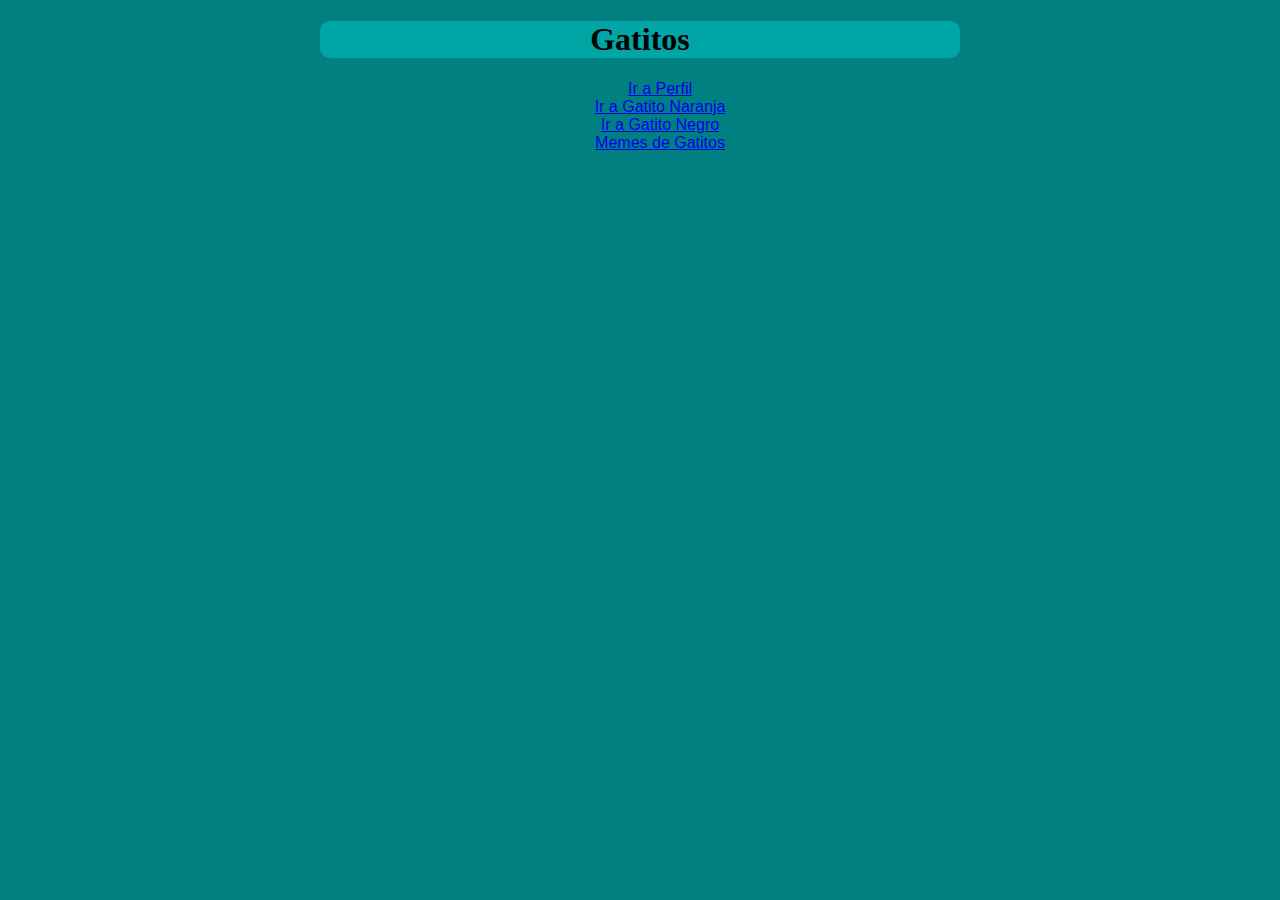
<file: practica/index.html>
<!DOCTYPE html>
<html lang="en">
<head>
    <meta charset="UTF-8">
    <meta name="viewport" content="width=device-width, initial-scale=1.0">
    <link rel="stylesheet" href="style.css">
    <title>Gatitos</title>
</head>
<body>
    <h1>Gatitos</h1>
    <ul>
        <li> <a href="./perfil.html">Ir a Perfil</a></li>
        <li><a href="gatitonaranja.html">Ir a Gatito Naranja</a></li>
        <li><a href="gatitonegro.html">Ir a Gatito Negro</a></li>
        <li><a href="https://www.youtube.com/watch?v=r-sBTcxyLLw" target="_blank">Memes de Gatitos</a></li>
    </ul>
   
</body>
</html>
</file>
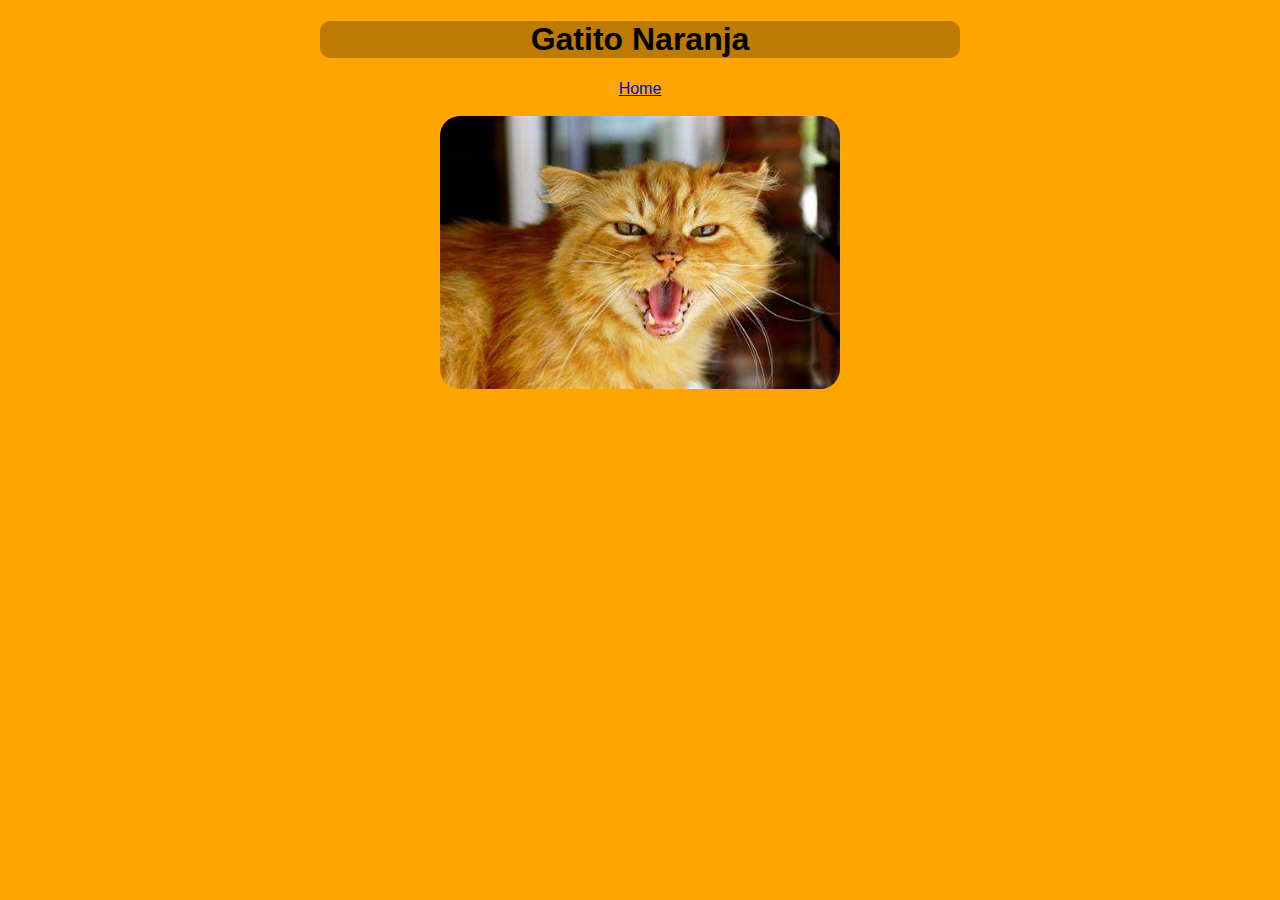
<file: practica/gatitonaranja.html>
<!DOCTYPE html>
<html lang="en">
<head>
    <meta charset="UTF-8">
    <meta name="viewport" content="width=device-width, initial-scale=1.0">
    <link rel="stylesheet" href="style-gatitonaranja.css">
    <title>Document</title>
</head>
<body>
    <h1>Gatito Naranja</h1>
    <a href="index.html">Home</a>
    <br><br>
    <img src="img/gatito-naranja.jpg" width="400px">
</body>
</html>
</file>
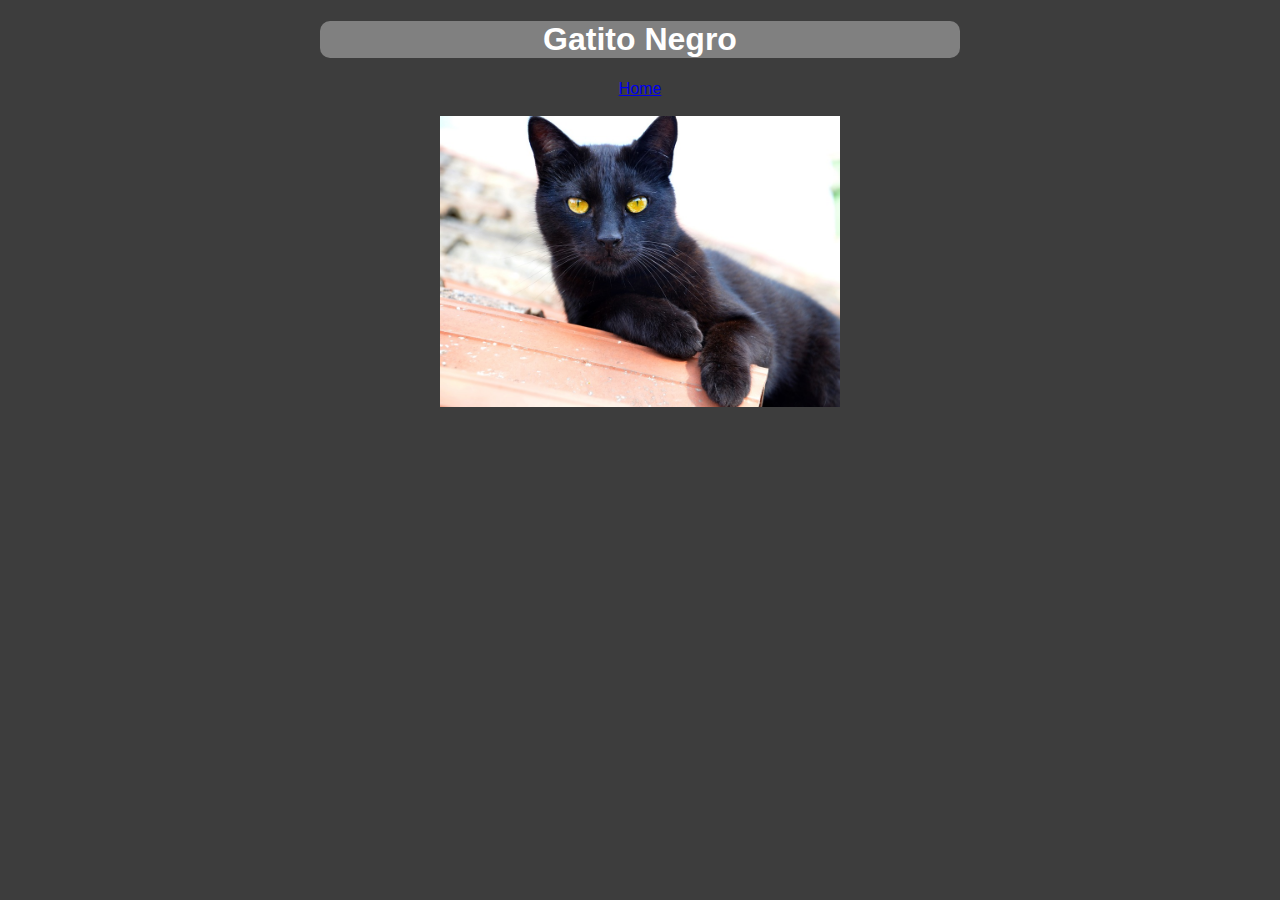
<file: practica/gatitonegro.html>
<!DOCTYPE html>
<html lang="en">
<head>
    <meta charset="UTF-8">
    <meta name="viewport" content="width=device-width, initial-scale=1.0">
    <link rel="stylesheet" href="style-gatitonegro.css">
    <title>Gatito Negro</title>
</head>
<body>
    <h1>Gatito Negro</h1>
    <a href="index.html">Home</a>
    <br><br>
    <img src="img/gatito-negro.jpg" width="400px">
</body>
</html>
</file>
<file: practica/style.css>
body{
    background-color: teal;
    margin: 0 auto;
    max-width: 50%;
    text-align: center;
}
h1{
    background-color: rgb(0, 165, 165);
    border-radius: 10px;
}
ul{
    list-style: none;
    font-family: Arial, Helvetica, sans-serif;
}
a:visited{
    color: aqua;
}
</file>
<file: practica/style-gatitonaranja.css>
body{
    background-color: orange;
    text-align: center;
    margin: 0 auto;
    max-width: 50%;
}
h1{
    font-family: Arial, Helvetica, sans-serif;
    background-color: rgb(189, 123, 2);
    border-radius: 10px;
}
a{
    font-family: Arial, Helvetica, sans-serif;
}
img{
    border-radius: 20px;
}
</file>
<file: practica/style-gatitonegro.css>
body{
    background-color: rgb(61, 61, 61);
    margin: 0 auto;
    max-width: 50%;
    text-align: center;
    font-family: Arial, Helvetica, sans-serif;
}
h1{
    color: white;
    background-color: gray;
    border-radius: 10px;
}
a:visited{
    color: white;
}
</file>
